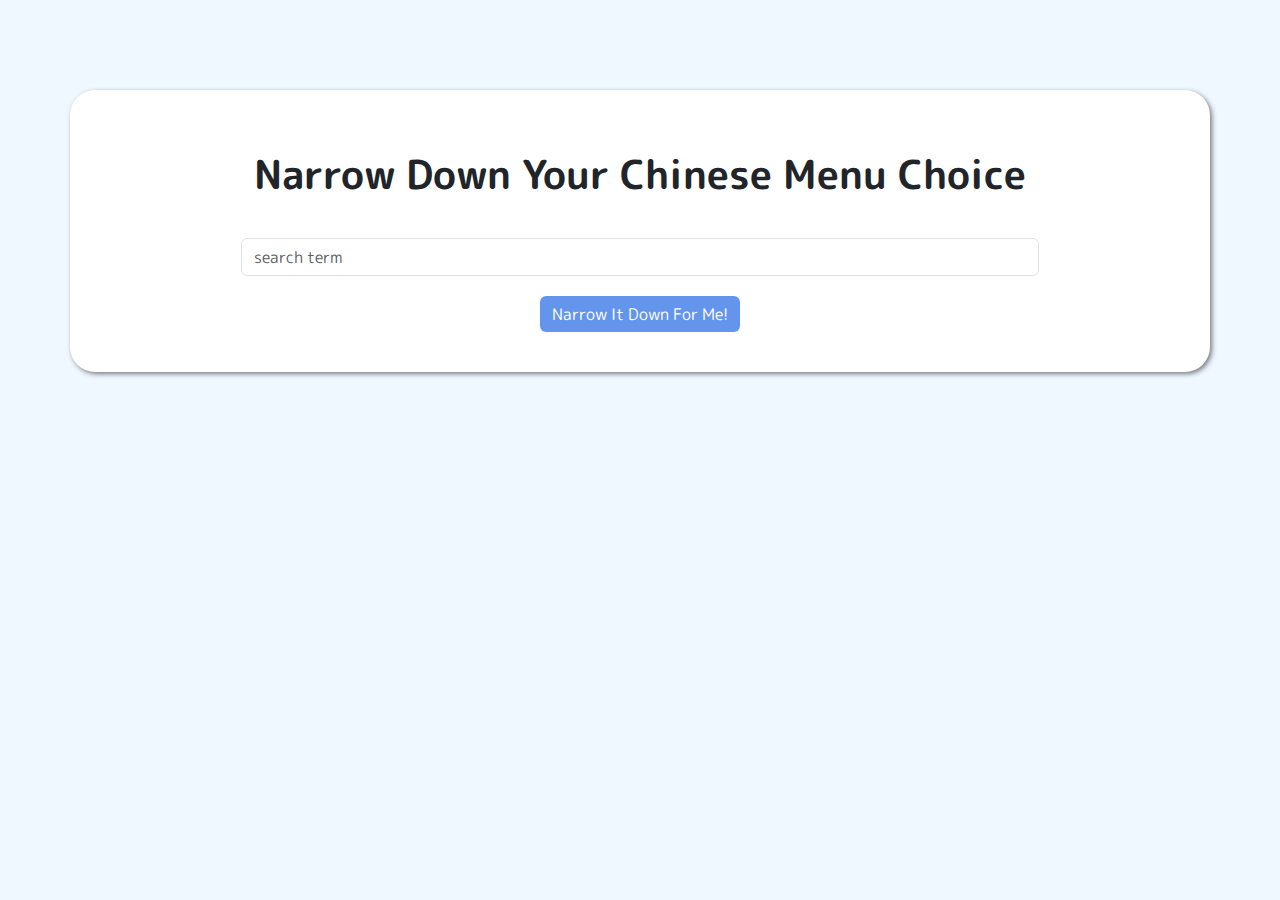
<file: index.html>
<!doctype html>
<html lang="en">
  <head>
    <title>Narrow Down Your Menu Choice</title>
    <meta name="viewport" content="width=device-width, initial-scale=1">
    <link rel="stylesheet" href="styles/bootstrap.min.css">
    <link rel="stylesheet" href="styles/styles.css">
  </head>
<body ng-app="NarrowItDownApp">
   <div class="container" ng-controller="NarrowItDownController as controller">
    <h1>Narrow Down Your Chinese Menu Choice</h1>

    <div class="form-group">
      <input type="text" placeholder="search term" class="form-control" ng-model="controller.input">
    </div>
    <div class="form-group narrow-button">
      <button class="btn btn-primary" ng-click="controller.getItems(controller.input);">Narrow It Down For Me!</button>
    </div>
    <found-items submit="controller.submit" loading="controller.loading" found="controller.found" display="controller.displayItems()" on-remove="controller.removeItem(index)"></found-items>
  </div>

  <script src="scripts/angular.min.js"></script>
  <script src="scripts/app.js"></script>
</body>
</html>
</file>
<file: styles/styles.css>
@import url('https://fonts.googleapis.com/css2?family=M+PLUS+Rounded+1c&display=swap');


body {
    background-color: aliceblue;
    margin-top: 7%;
}

.container {
    margin: auto;
    margin-top: 50px;
    margin-bottom: 50px;
    display: block;
    width: 50%;
    padding: 40px 0px;
    border-radius: 25px;
    border: none;
    box-shadow: 2px 2px 5px rgba(0,0,0,0.5);
    background-color: white;
    font-family: "M PLUS Rounded 1c", sans-serif;
    font-weight: 400;
    font-style: normal;
}

h1, h2, .message {
    margin-top: 20px;
    margin-bottom: 40px;
    text-align: center;
}

h1 {
    margin-left: 10%;
    margin-right: 10%;
    font-weight: 600;
}

input[type="text"] {
    display: block;
    margin-left: 15%;
    margin-bottom: 20px;
    width: 70%;
    float: left;
}

.narrow-button {
    display: block;
    text-align: center;
}

.btn-primary {
  background-color: cornflowerblue;
  border: none;
}

.message {
    display: block;
    margin: auto;
    margin-top: 40px;
    margin-bottom: 0px;
    font-weight: bold;
    width: 30%;
    font-size: 1.2em;
}

ol {
    padding-top: 20px;
    padding-bottom: 0px;
    padding-left: 0px;
    margin-bottom: 0px;
    display: block;
    text-align: left;
}

li {
    display: block;
    margin-left: 10%;
    margin-right: 10%;
    margin-top: 40px;
    margin-bottom: 40px;
    font-size: 1.2em;
}

span.title {
    font-weight: 700;
}

div.description {
    max-width: 70%;
    font-style: italic;
}

.btn-secondary {
  display: block;
  float: right;
  background-color: darkgray;
  border: none;
  margin-top: -60px;
  margin-left: 15px;
}

.result {
  display: grid;
}

.loading {
  display: block;
  margin: auto;
  margin-top: 50px;
  margin-bottom: 50px
}

.loader {
    padding: 20px;
    font-size: 10px;
    float: left;
    border-top: 1.1em solid rgba(147, 147, 147, 0.2);
    border-right: 1.1em solid rgba(147, 147, 147, 0.2);
    border-bottom: 1.1em solid rgba(147, 147, 147, 0.2);
    border-left: 1.1em solid #676767;
    -webkit-transform: translateZ(0);
    -ms-transform: translateZ(0);
    transform: translateZ(0);
    -webkit-animation: load8 1.1s infinite linear;
    animation: load8 1.1s infinite linear;
}

.loader, .loader:after {
    border-radius: 50%;
    width: 3em;
    height: 3em;
}

@-webkit-keyframes load8 {
    0% {
        -webkit-transform: rotate(0deg);
        transform: rotate(0deg);
    }

    100% {
        -webkit-transform: rotate(360deg);
        transform: rotate(360deg);
    }
}

@keyframes load8 {
    0% {
        -webkit-transform: rotate(0deg);
        transform: rotate(0deg);
    }

    100% {
        -webkit-transform: rotate(360deg);
        transform: rotate(360deg);
    }
}

@media only screen and (max-width: 1700px) {
  div.fullTitle {
    max-width: 70%;
  }
  
  div.description {
    max-width: 60%;
  }
  
}

@media only screen and (max-width: 1300px) {
    .container {
      width: 90%;
    }
    
    div.fullTitle {
      max-width: 70%;
    }

    div.description {
      max-width: 60%;
    }

}

@media only screen and (max-width: 745px) {
  
    .message {
      width: 50%;
    }
  
    ol {
      padding-top: 0px;
      display: grid;
    }

    li {
      display: grid;
    }

    div.text {
      max-width: 100%;
      padding-bottom: 15px;
      text-align: center;
    }

    div.fullTitle {
      max-width: 100%;
    }

    div.description {
      max-width: 100%;
    }

    div.button {
      display: inline-flex;
      margin: auto;
    }

    .btn-secondary {
      width: 100%;
      margin: auto;
    }
  
}
</file>
